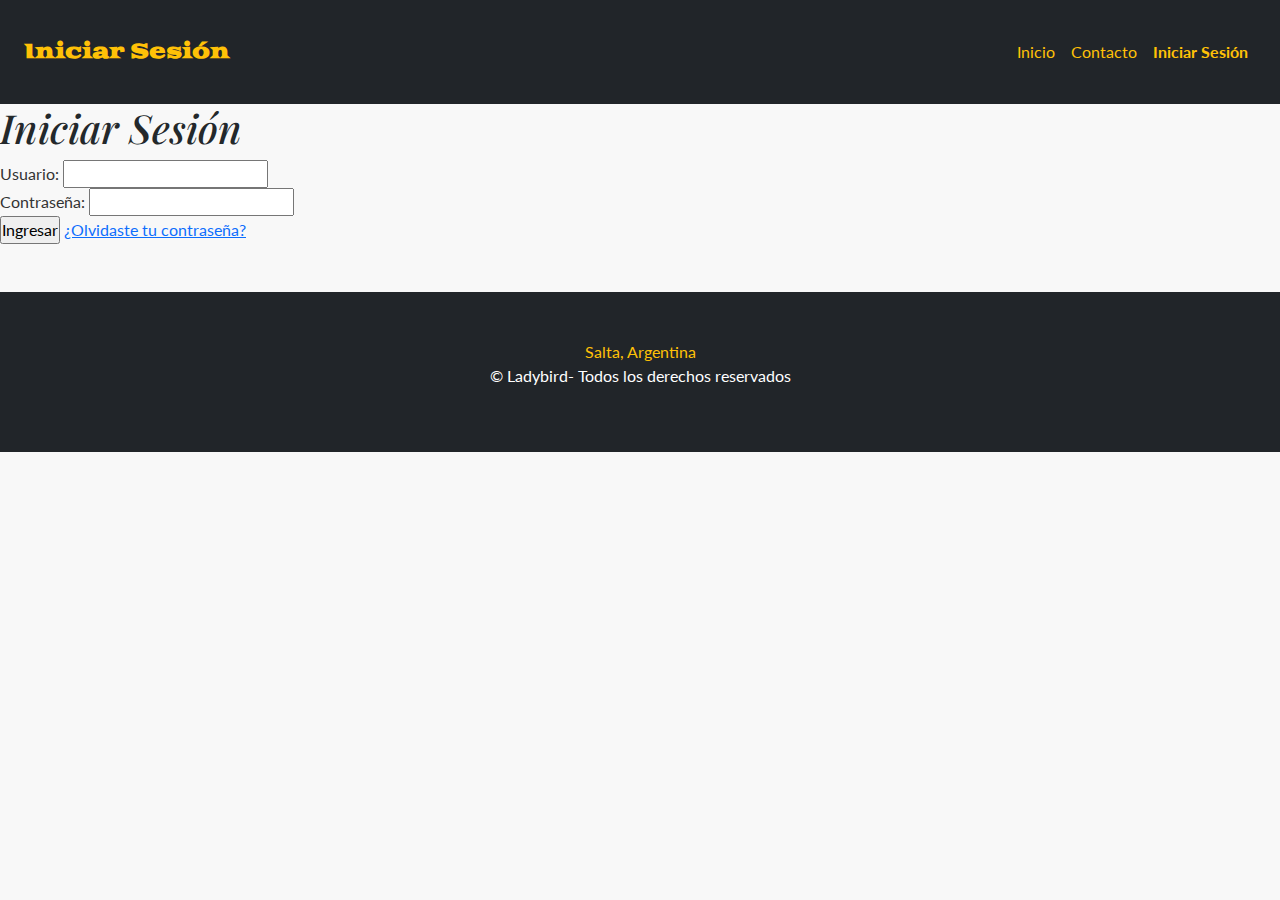
<file: html/iniciarsesion.html>
<!DOCTYPE html>
<html lang="es">

<head>
    <meta charset="UTF-8">
    <meta name="viewport" content="width=device-width, initial-scale=1.0">
    <title>Iniciar sesión</title>  
    
    <!-- Meta Geo -->
    <meta name="geo.placename" content="Salta, Argentina">
    
    <!-- Link Favicon -->
    <link rel="icon" href="../assets/favicon_huella.png" type="image/png">
    
    <!-- Link Bootstrap -->
    <link href="https://cdn.jsdelivr.net/npm/bootstrap@5.3.3/dist/css/bootstrap.min.css" rel="stylesheet"
        integrity="sha384-QWTKZyjpPEjISv5WaRU9OFeRpok6YctnYmDr5pNlyT2bRjXh0JMhjY6hW+ALEwIH" crossorigin="anonymous">
    
    <!-- Link CSS -->
    <link rel="stylesheet" href="../css/styles.css">
</head>

<body>
    <!-- Encabezado -->
    <header>
        <nav class="navbar navbar-expand-lg navbar-dark bg-dark">
            <div class="container-fluid bg-dark p-4">
                <a class="navbar-brand mb-0 h1 text-warning fw-bold" href="#">Iniciar Sesión</a>
                <button class="navbar-toggler" type="button" data-bs-toggle="collapse" data-bs-target="#navbarNav" 
                    aria-controls="navbarNav" aria-expanded="false" aria-label="Toggle navigation">
                    <span class="navbar-toggler-icon"></span>
                </button>
                <div class="collapse navbar-collapse" id="navbarNav">
                    <ul class="navbar-nav ms-auto">
                        <li class="nav-item">
                            <a class="nav-link text-warning" aria-current="page" href="../index.html">Inicio</a>
                        </li>
                        <li class="nav-item">
                            <a class="nav-link text-warning" href="contacto.html">Contacto</a>
                        </li>
                        <li class="nav-item">
                            <a class="nav-link text-warning active" href="iniciarsesion.html">Iniciar Sesión</a>
                        </li>
                    </ul>
                </div>
            </div>
        </nav>
    </header>

    <!-- Contenido principal -->
    <main>
        <!-- Sección de formulario de inicio de sesión -->
        <section class="login-container animado">
            <form class="login-form">
                <h1>Iniciar Sesión</h1>
                <div class="form-group">
                    <label for="username">Usuario:</label>
                    <input type="text" id="username" name="username" required />
                </div>
                <div class="form-group">
                    <label for="password">Contraseña:</label>
                    <input type="password" id="password" name="password" required />
                </div>
                <input type="submit" value="Ingresar" />
                <a href="#" class="forgot-password">¿Olvidaste tu contraseña?</a>
            </form>
        </section>
    </main>

    <!-- Pie de página -->
    <footer>
        <div class="container-fluid bg-dark mt-5 p-5 text-center">
            <div class="row">
                <div class="col">
                    <a href="https://www.google.com/maps/place/Salta" target="_blank" 
                        class="text-decoration-none text-warning">Salta, Argentina</a>
                    <p>&copy; Ladybird- Todos los derechos reservados</p>
                </div>
            </div>
        </div>
    </footer>
</body>
</file>
<file: css/styles.css>
@import url("https://fonts.googleapis.com/css2?family=Playfair+Display:wght@700&family=Lato:wght@400&display=swap");
@import url("https://fonts.googleapis.com/css2?family=Playfair+Display:ital,wght@1,500&display=swap");
@import url("https://fonts.googleapis.com/css2?family=BioRhyme:wght@200..800&family=Marcellus+SC&display=swap");
@import url('https://fonts.googleapis.com/css2?family=Goblin+One&display=swap');

* {
  margin: 0;
  padding: 0;
}

body {
  font-family: "Lato", sans-serif;
  margin: 0;
  padding: 0;
  background-color: #f8f8f8;
  color: #333;
}

h1, h2, h3, h4, h5, h6 {
  font-family: "Playfair Display", serif;
  font-style: italic;
  color: #23282b;
}


.navbar-brand {
    font-family: 'Goblin One', cursive;
}

.navbar-nav .nav-link.active {
  font-weight: bold;
}

/* Filtros */
.filtros {
  padding: 15px;
  background: #fff;
  border-radius: 10px;
  box-shadow: 0px 4px 10px rgba(0, 0, 0, 0.1);
  width: 100%; 
}

/* Estilo de los labels */
.filtros label {
  display: block;
  font-weight: 600;
  margin-top: 10px;
}

/* Estilo de los selects */
.filtros select {
  width: 100%;
  padding: 8px;
  border-radius: 5px;
  border: 1px solid #ccc;
  font-size: 16px;
  margin-bottom: 15px; 
}



select {
  padding: 5px;
  margin: 5px;
}

#mascotas-container {
  display: grid;
  grid-template-columns: repeat(auto-fit, minmax(200px, 1fr));
  gap: 20px;
  justify-content: center;
}

.card {
  background-color: white;
  border-radius: 10px;
  padding: 10px;
  text-align: center;
  box-shadow: 0px 4px 8px rgba(0, 0, 0, 0.2);
  transition: transform 0.2s;
  margin: 10px;
}

.card:hover {
  transform: scale(1.05);
}

.card img {
  max-width: 100%;
  border-radius: 5px;
}


.card button {
  padding: 10px;
  background-color: #d97745;
  color: white;
  border: none;
  cursor: pointer;
  border-radius: 5px;
  margin-top: 10px;
}

.card button:hover {
  background-color: #b25e30;
}

/* Estilos del modal */
.modal {
  display: none;
  position: fixed;
  top: 0;
  left: 0;
  width: 100%;
  height: 100%;
  background-color: rgba(0, 0, 0, 0.7);
  justify-content: center;
  align-items: center;
}

.modal-contenido {
  background-color: white;
  padding: 20px;
  border-radius: 10px;
  text-align: left;
  width: 300px;
  position: relative;
}

.cerrar {
  position: absolute;
  top: 10px;
  right: 10px;
  font-size: 25px;
  cursor: pointer;
}

/* Botón adoptar */
.btn-adoptar {
  display: inline-block;
  padding: 10px 15px;
  background-color: #d97745;
  color: white;
  text-decoration: none;
  border-radius: 5px;
  font-weight: bold;
  margin-top: 10px;
}

.btn-adoptar:hover {
  background-color: #ff9665;
}

/* Tarjeta filtros */
.card-header {
  background-color: #fbf7f7;
  color: #d97745;
  font-weight: bold;
}

/* Frase inspiradora */
.quote-text {
  font-size: 3 rem;
  color: #d97745;
  font-style: italic;
  line-height: 1.5;
}

/* Video */
.card-video {
  text-align: center;
}

.video-container {
  width: 90%; 
  max-width: 800px; 
  margin: 20px auto; 
}

video {
  width: 100%;
  height: auto;
  border-radius: 10px; 
}

/* Invitacion */
.p-anuncio {
  margin-top: 10px; 
}

/* Seccion contacto-Formulario-bordes */
.login-form input[type="text"]:focus,
.login-form input[type="password"]:focus {
  border-color: #ff9665; 
  box-shadow: 0 0 5px rgba(255, 150, 101, 0.5); /* Sombra suave en el foco */
  outline: none; /* Eliminar el outline predeterminado del navegador */
}

/* Eliminar el enfoque azul en los campos de texto y otros inputs */
#formValidacion input:focus,
#formValidacion textarea:focus {
  outline: none;
  border-color: #ff9665;
}


#formValidacion {
  background-color: #FFe5b4; 
  padding: 2rem;
  border-radius: 10px;
  box-shadow: 0 2px 5px rgba(0, 0, 0, 0.1);
}

/* Estilos para los botones */
.btn-warning {
  background-color: #d97745;
  color: white;
  border: none;
  padding: 10px 15px;
  cursor: pointer;
  font-size: 1rem;
  border-radius: 5px;
  width: 100%;
  margin-top: 1rem;
  transition: background-color 0.3s;
}

.btn-warning:hover {
  background-color: #b25e30;
}

/* Historial */
#historial-container {
  display: grid;
  grid-template-columns: repeat(auto-fill, minmax(200px, 1fr)); /* Adaptable al tamaño de la pantalla */
  gap: 20px;
  margin-top: 20px;
}

.card {
  width: 250px;
  background-color: #fff;
  border-radius: 8px;
  box-shadow: 0 4px 6px rgba(0, 0, 0, 0.1);
  padding: 15px;
  text-align: center;
  overflow: hidden;
}

.card img {
  width: 100%;
  height: 150px;
  object-fit: cover;
}

.card h3 {
  margin-top: 10px;
  font-size: 1.5rem;
}

.card p {
  font-size: 0.9rem;
  color: #555;
}

/* footer*/
footer {
  background-color: black; 
  color: white; 
}

footer a {
  color: #f1c40f; /* Color dorado para los enlaces */
  text-decoration: none; 
}

footer a:hover {
  color: #ecf0f1;
}


@media (max-width: 768px) {
  #mascotas-container {
    grid-template-columns: 1fr;  /* Solo una tarjeta por fila */
    gap: 15px;  /* Ajuste de gap en pantallas pequeñas */
  }
}
</file>
